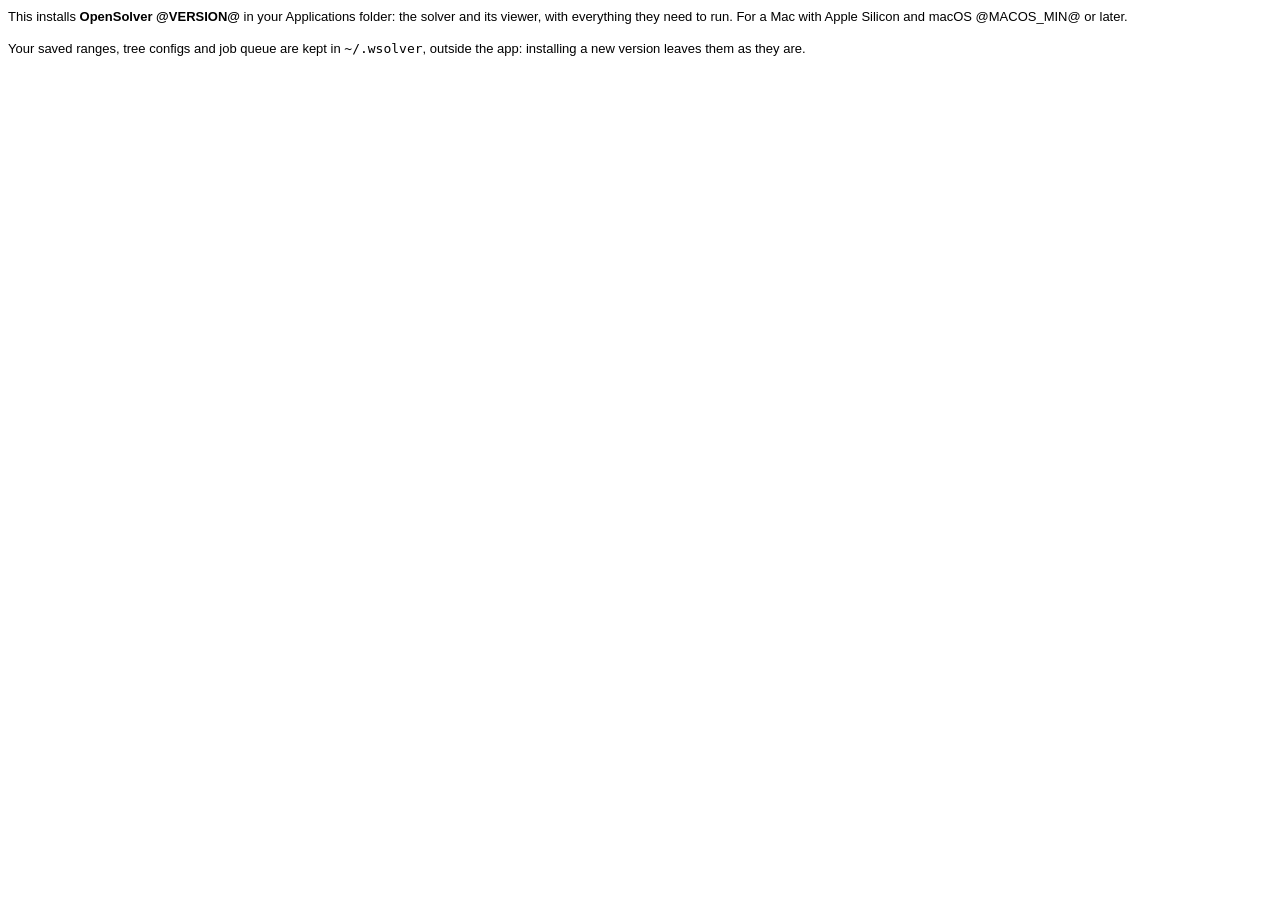
<file: packaging/macos/welcome.html>
<html><body style="font: 13px -apple-system, sans-serif; line-height: 1.45;">
<p>This installs <b>OpenSolver @VERSION@</b> in your Applications folder: the solver and its viewer, with everything they need to run. For a Mac with Apple Silicon and macOS @MACOS_MIN@ or later.</p>
<p>Your saved ranges, tree configs and job queue are kept in <code>~/.wsolver</code>, outside the app: installing a new version leaves them as they are.</p>
</body></html>
</file>
